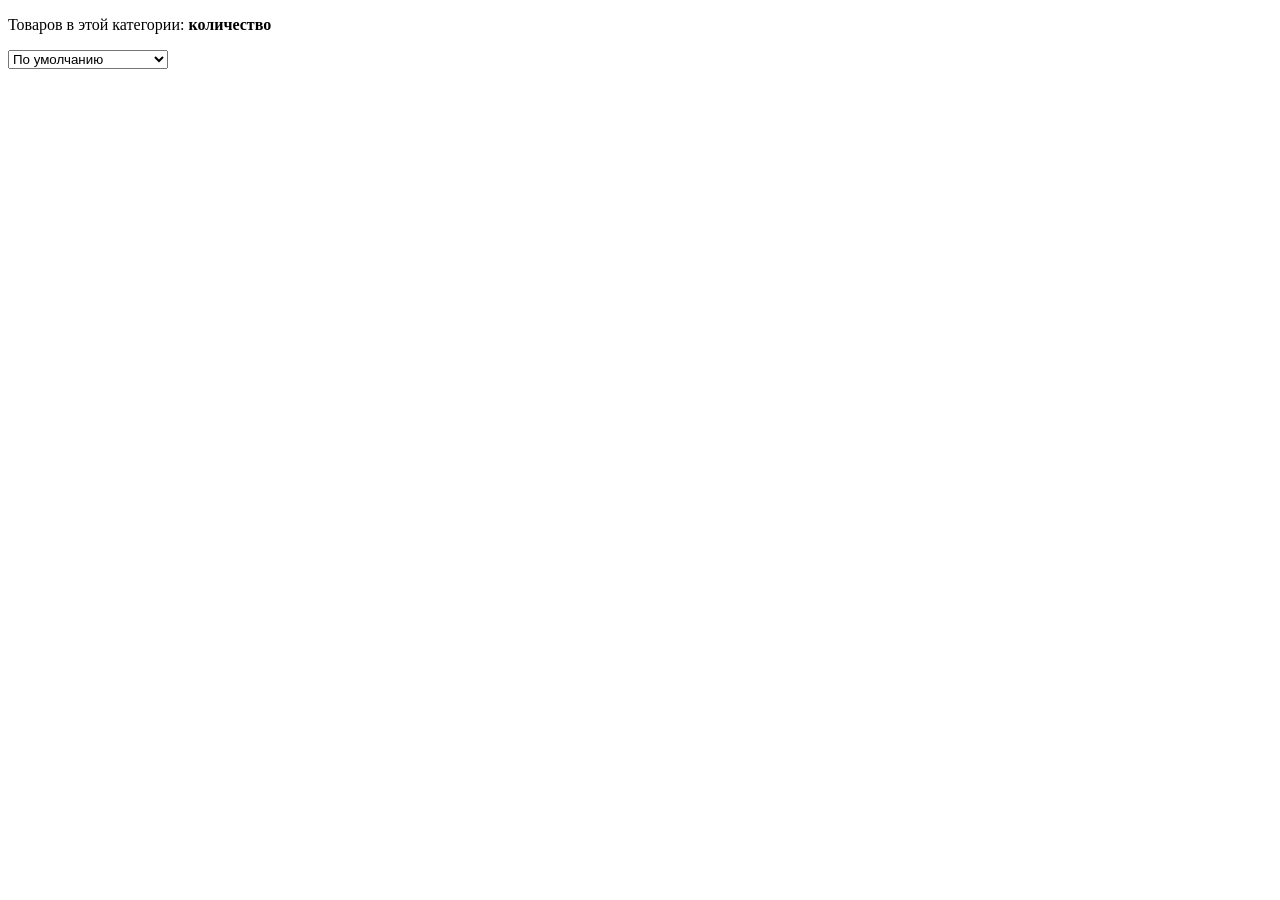
<file: src/main/resources/templates/category.html>
<!DOCTYPE html>
<html lang="en" xmlns:th="http://www.w3.org/1999/xhtml">
    <body>
        <div class="ps-shopping ps-tab-root">

            <div class="ps-shopping__header">
                <p>Товаров в этой категории: <strong th:text="${totalCount}">количество</strong></p>
                <select id="select-sorting-with-reload" class="ps-select" data-placeholder="Sort Items">
                    <option id="select-sorting-default">По умолчанию</option>
<!--                    <option id="select-sorting-date-new">Дата: сначала новые</option>-->
                    <option id="select-sorting-price-desc">Цена: по убыванию</option>
                    <option id="select-sorting-price-asc">Цена: по возрастанию</option>
                </select>
            </div>
            <div class="ps-tabs">
                <div class="ps-tab active" id="tab-1">
                    <div class="ps-shopping-product">
                        <div class="row" id="row"></div>
                    </div>
                    <div class="ps-pagination">
                        <span id="totalCount" style="display:none" th:text="${totalCount}"></span>
                        <span id="category" style="display:none" th:text="${category}"></span>
                        <span id="totalPages" style="display:none" th:text="${totalPages}"></span>
                        <ul class="pagination" id="pagination"></ul>
                    </div>
                </div>
            </div>
        </div>
    </body>
</html>
</file>
